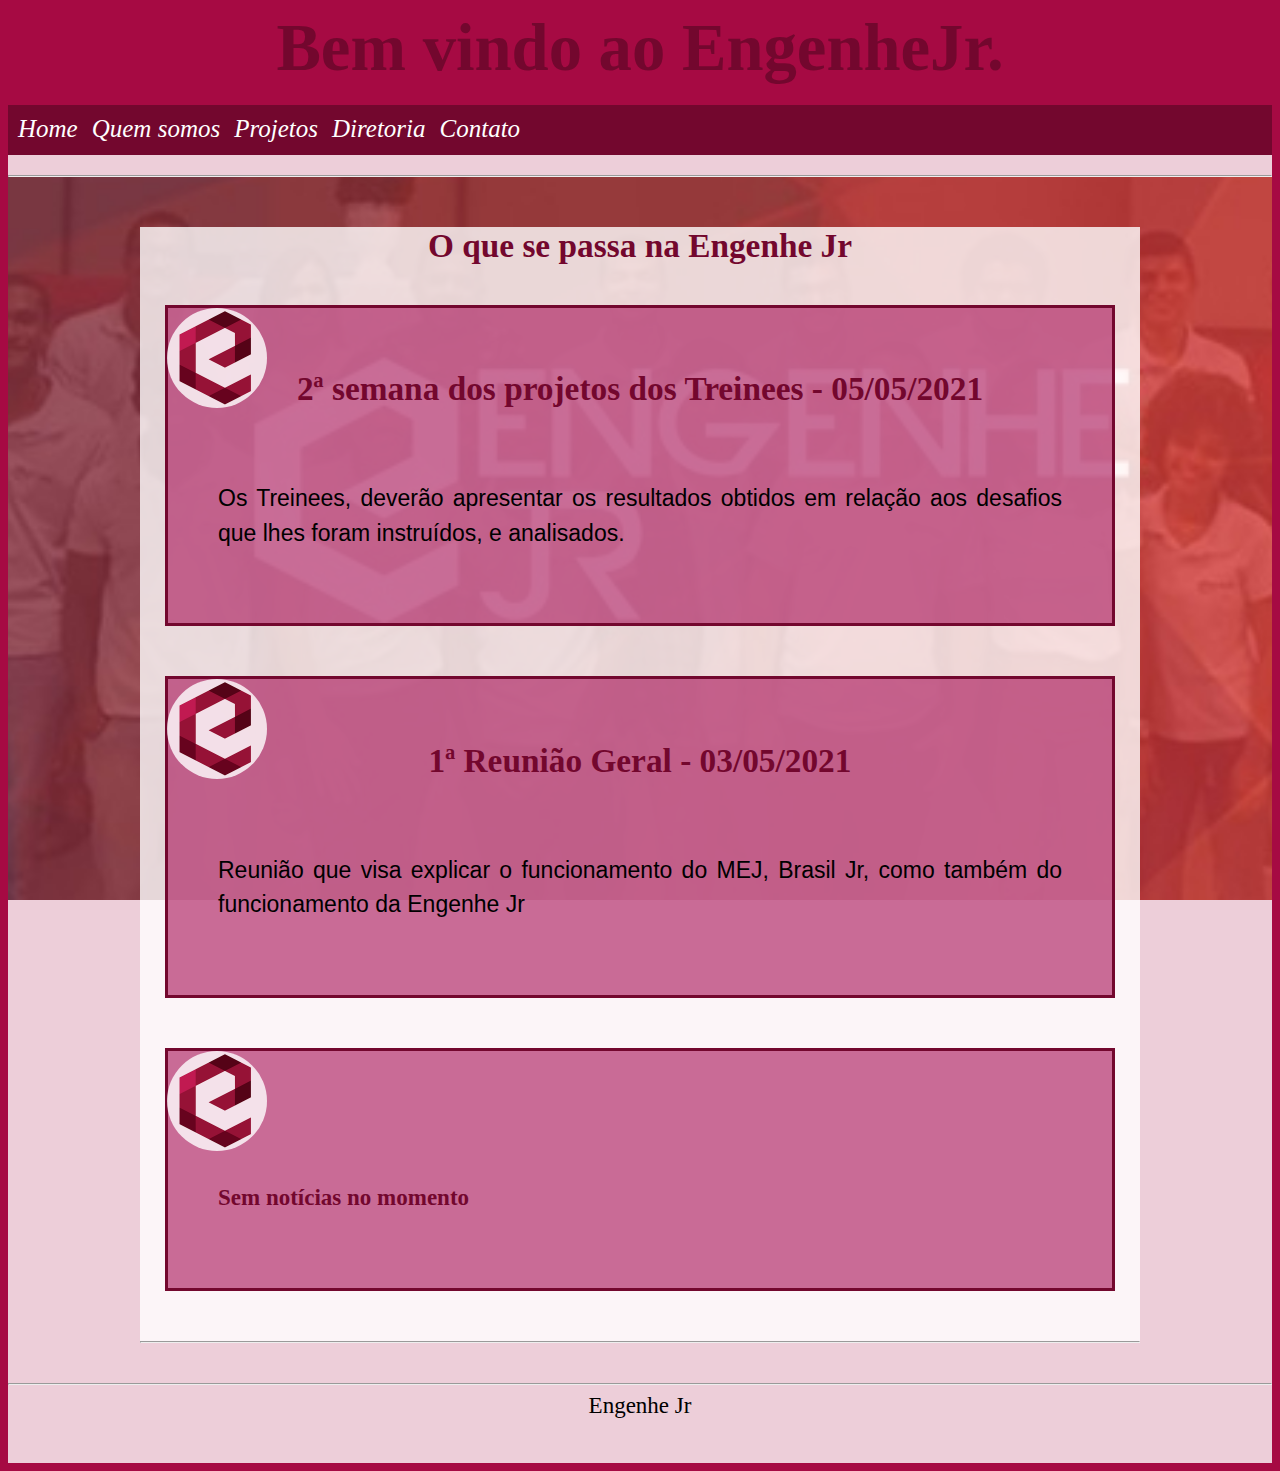
<file: EngenheJr/index.html>
<!DOCTYPE html>
<html lang="pt-br">
<head>
    <meta charset="UTF-8">
    <title>EngenheJr.</title>
    <link rel="stylesheet" href="estilo.css">
</head>
<body>
<h1 id="titulo">Bem vindo ao EngenheJr.</h1>

    <div id="corpo" class="configura">
        <div id="cabecalho">
            <ul class="configura">
                <li class="configura"><a href="index.html"  >Home</a></li>
                <li class="configura"><a href="quemsomos.html" >Quem somos</a></li>
                <li class="configura"><a href="projetos.html" >Projetos</a></li>
                <li class="configura"><a href="diretoriaAlternativa.html" >Diretoria</a></li>
                <li class="configura"><a href="contato.html"  >Contato</a></li>
            </ul>
        </div>
        <div id="meio" class="configura">
            <hr>
            <div id="outromeio" class="configura">
               <h1>O que se passa na Engenhe Jr</h1><br>
               <div id="containnerIndex" class="configura">
                    <div id="noticia">
                        <img class="logo_eng" id="logo_noticia" src="imagens/engenhe logo.png">
                        <h1>2ª semana dos projetos dos Treinees - 05/05/2021</h1>
                        <p id="info"> Os Treinees, deverão apresentar os resultados obtidos em relação aos desafios que lhes foram instruídos, e analisados. <br></p>
                    </div>
                    <div id="noticia">
                        <img class="logo_eng" id="logo_noticia" src="imagens/engenhe logo.png">
                        <h1>1ª Reunião Geral - 03/05/2021</h1>
                        <p id="info"> Reunião que visa explicar o funcionamento do MEJ, Brasil Jr, como também do funcionamento da Engenhe Jr</p>
                            
                    </div>
                    <div id="noticia">
                        <img class="logo_eng" id="logo_noticia" src="imagens/engenhe logo.png">
                        <h2 id="paragrafo"><p>
                            Sem notícias no momento
                            </p></h2>
                    </div>
               </div>
               <hr>
            </div>
            <hr>
        </div>
           
        <div id="rodape">Engenhe Jr</div>
    </div>

</body>
</html>
</file>
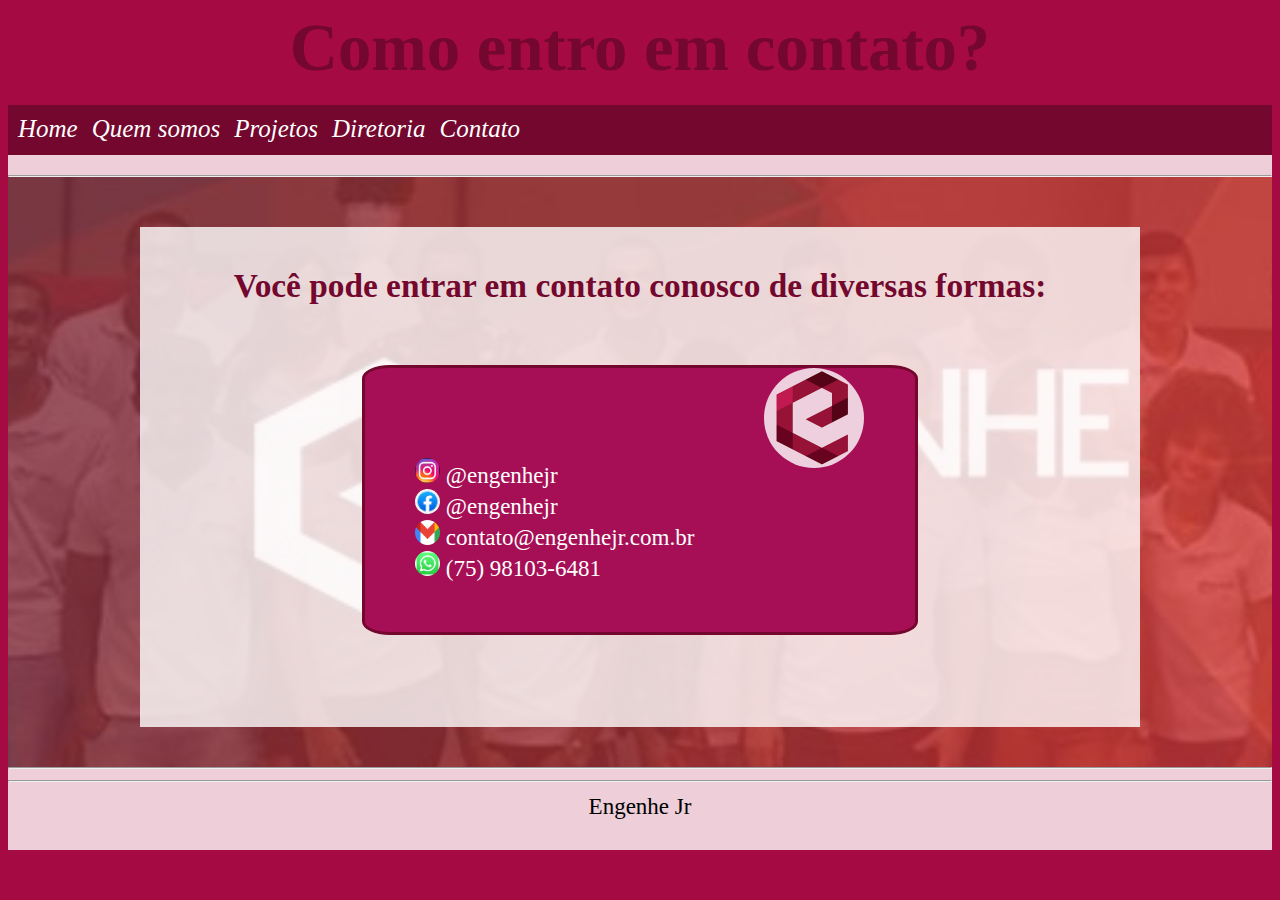
<file: EngenheJr/contato.html>
<!DOCTYPE html>
<html lang="pt-br">
<head>
    <meta charset="UTF-8">
    <meta http-equiv="X-UA-Compatible" content="IE=edge">
    <meta name="viewport" content="width=device-width, initial-scale=1.0">
    <title>Contato</title>
    <link rel="stylesheet" href="estilo.css">
</head>
<body>
    <h1 id="titulo">Como entro em contato?</h1>
    
    <div id="corpo" class="configura">
        <div id="cabecalho">
            <ul class="configura">
                <li class="configura"><a href="index.html"  >Home</a></li>
                <li class="configura"><a href="quemsomos.html" >Quem somos</a></li>
                <li class="configura"><a href="projetos.html" >Projetos</a></li>
                <li class="configura"><a href="diretoriaAlternativa.html" >Diretoria</a></li>
                <li class="configura"><a href="contato.html"  >Contato</a></li>
            </ul>
        </div>
        <div id="meio" class="configura">
            <hr>
           <div id="outromeio" class="configura">
               <br>
               <h1>Você pode entrar em contato conosco de diversas formas:</h1>
                <div id="containnerContato" class="configura">
                    <img id="logo_eng" class="logo_eng" src="imagens/engenhe logo.png">
                    <p class="configura">
                        <a href="https://www.instagram.com/engenhejr/"><img id="logo" src="imagens/logo-insta.jpeg"> @engenhejr</a><br>
                        <a href="https://www.facebook.com/engenhejr/"><img id="logo" src="imagens/logo-face.jpeg"> @engenhejr</a><br>
                        <img id="logo" src="imagens/logo-gmail.png" alt=""> contato@engenhejr.com.br <br>
                        <a href="https://api.whatsapp.com/send?phone=5575981036481&text=Gostaria%20de%20contratar%20seus%20servi%C3%A7os!"><img id="logo" src="imagens/logo-whats.jpeg"> (75) 98103-6481</a>
                    </p>
                </div>
           </div>
           <hr>
        </div>
        <div id="rodape"> <hr> Engenhe Jr</div>
    </div>
    
</body>
</html>
</file>
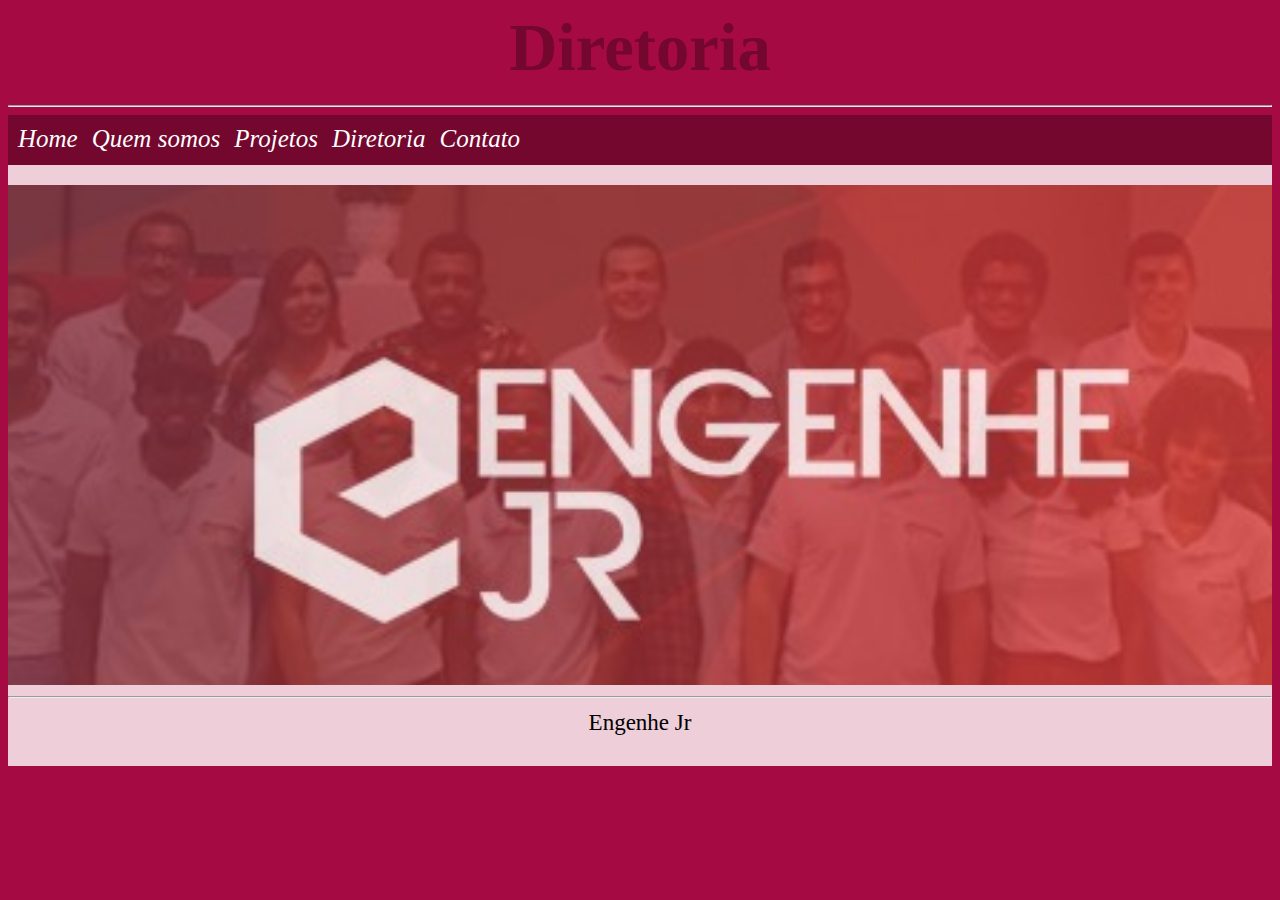
<file: EngenheJr/diretoria.html>
<!DOCTYPE html>
<html lang="pt-br">
<head>
    <meta charset="UTF-8">
    <title>EngenheJr.</title>
    <link rel="stylesheet" href="estilo.css">
</head>
<body>
<h1 id="titulo">Diretoria</h1>
<hr>
<div id="corpo" class="configura">
    <div id="cabecalho">
        <ul class="configura">
            <li class="configura"><a href="index.html"  >Home</a></li>
            <li class="configura"><a href="quemsomos.html" >Quem somos</a></li>
            <li class="configura"><a href="projetos.html" >Projetos</a></li>
            <li class="configura"><a href="diretoria.html" >Diretoria</a></li>
            <li class="configura"><a href="contato.html"  >Contato</a></li>
        </ul>
    </div>
    <div id="meio" class="configura">
    
    </div>
    <div id="rodape">
        <hr>
     Engenhe Jr
    </div>
</div>
</body>
</html>
</file>
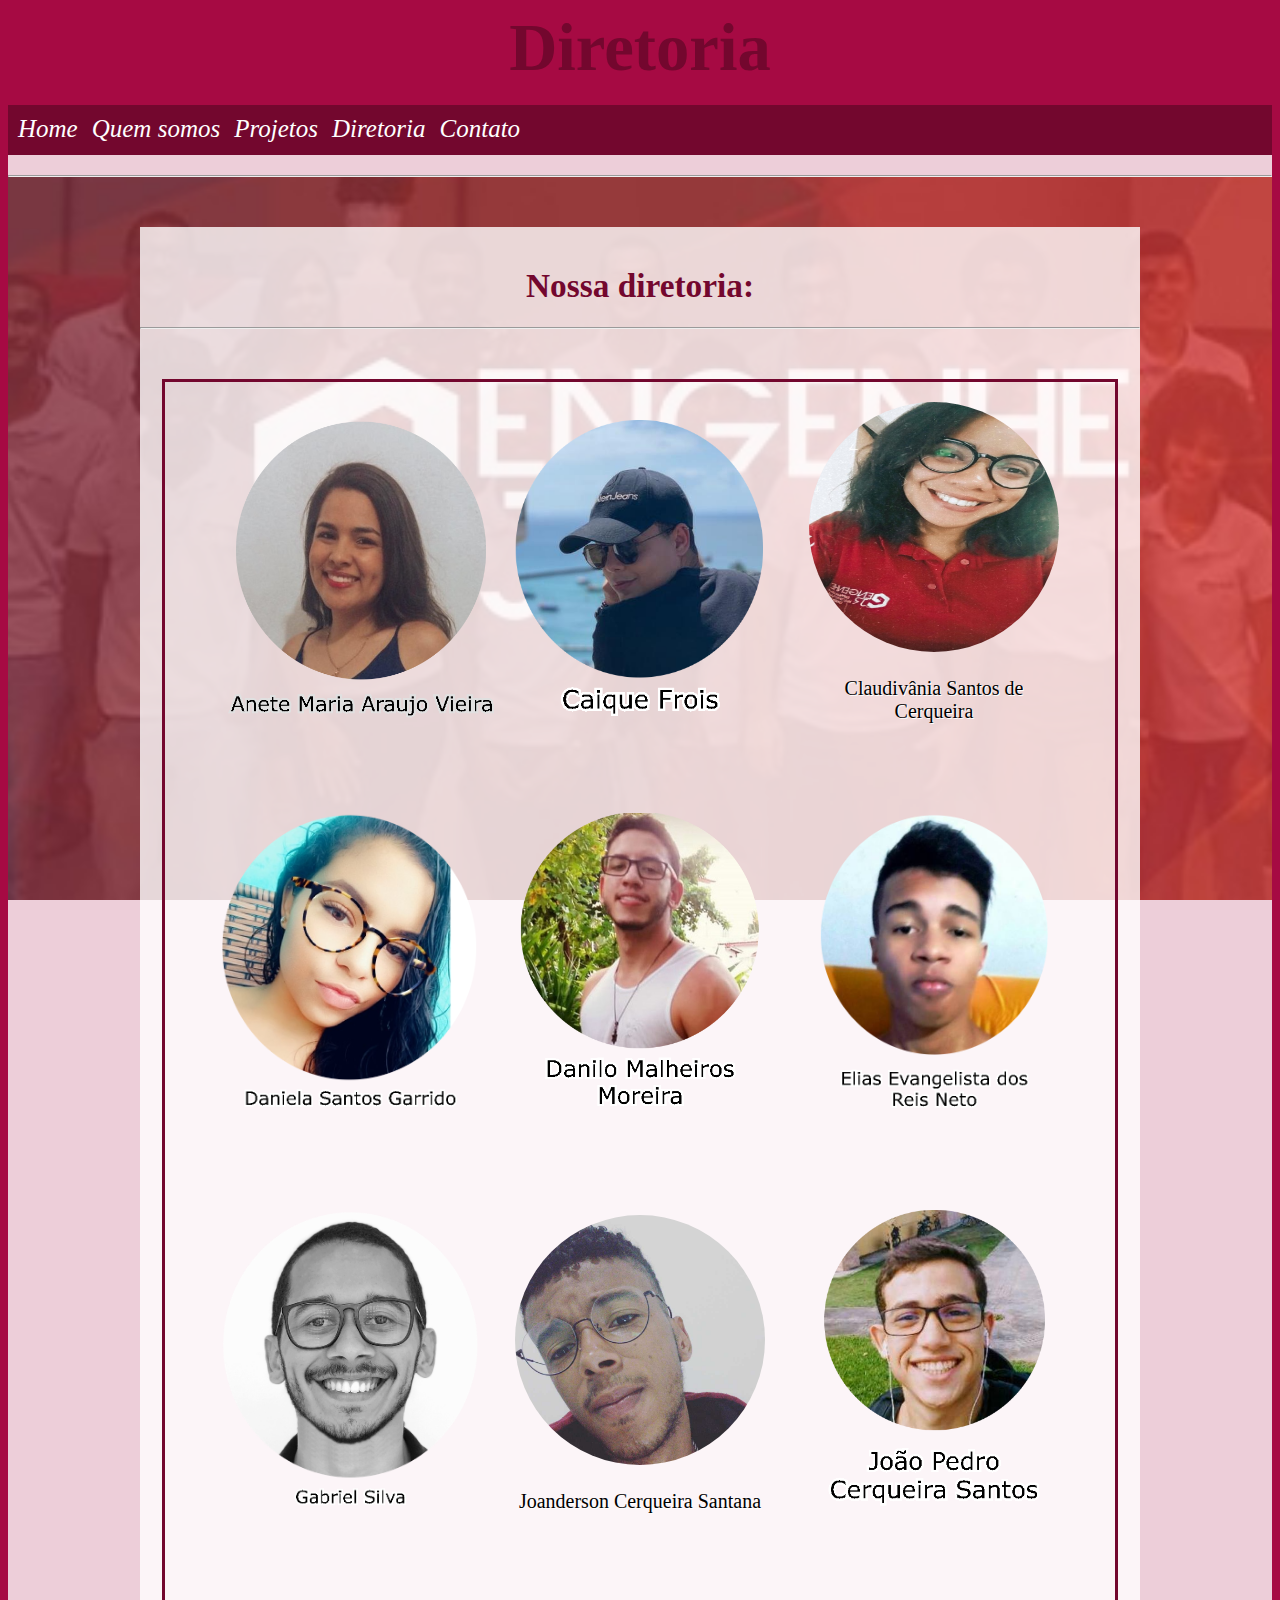
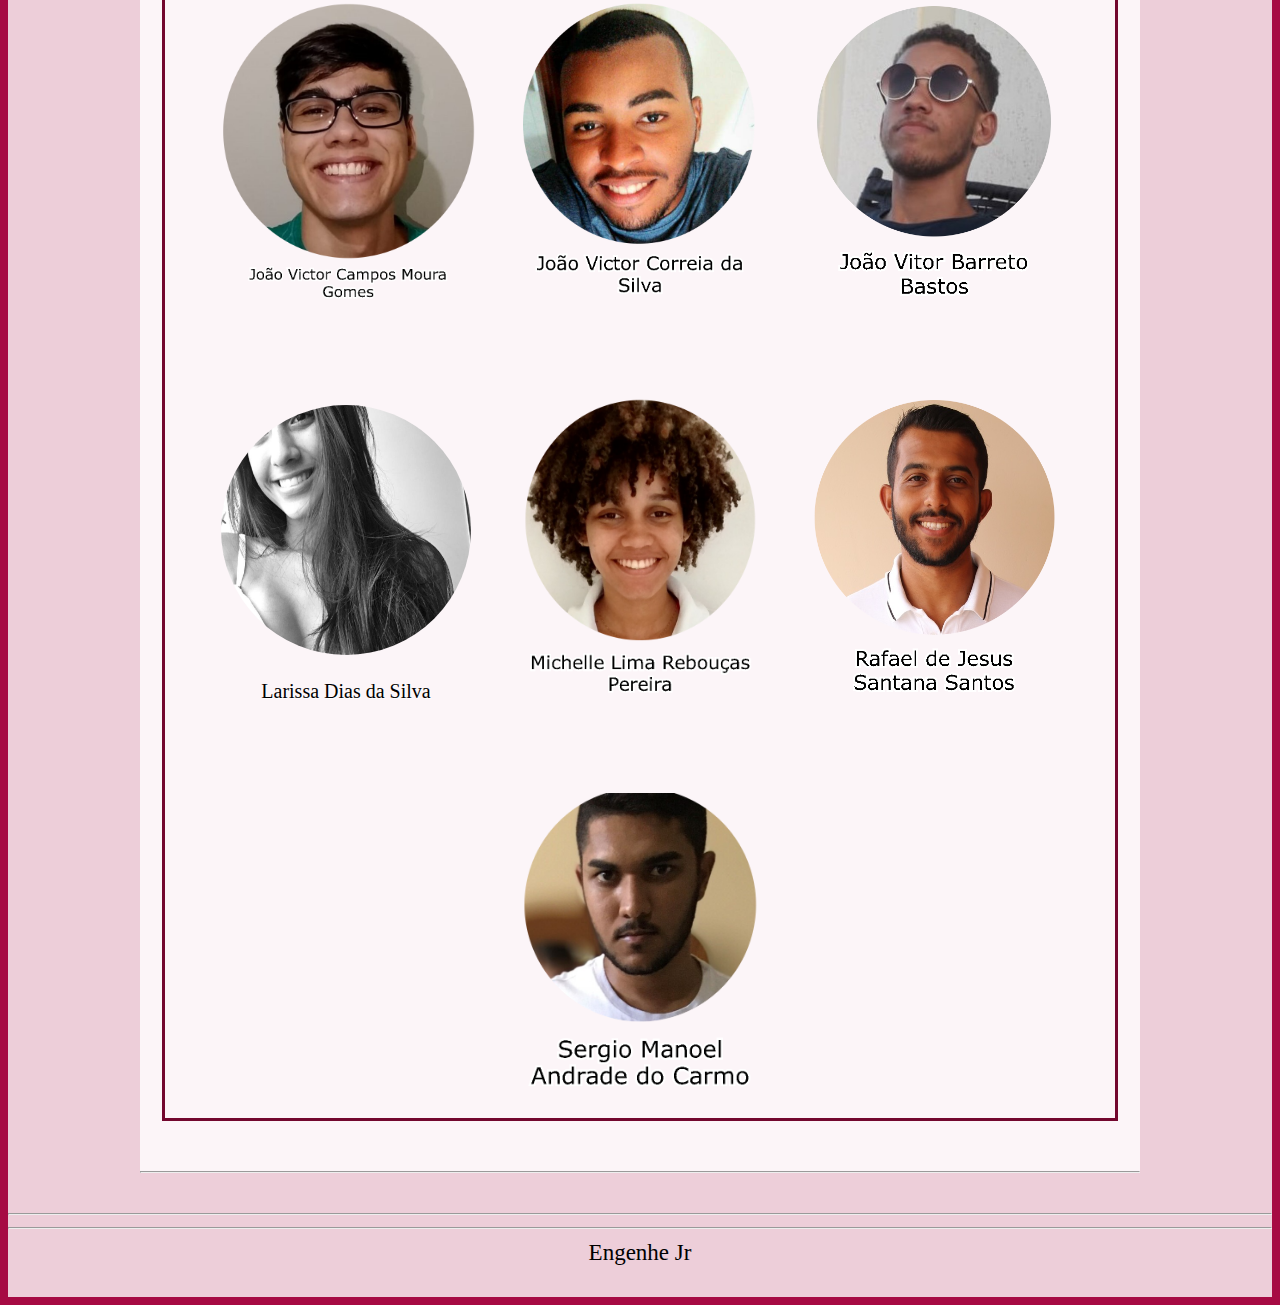
<file: EngenheJr/diretoriaAlternativa.html>
<!DOCTYPE html>
<html lang="pt-br">
<head>
    <meta charset="UTF-8">
    <title>Dietoria EngenheJr.</title>
    <link rel="stylesheet" href="estilo.css">
</head>
<body>
<h1 id="titulo">Diretoria</h1>
<div id="corpo" class="configura">
    <div id="cabecalho">
        <ul class="configura">
            <li class="configura"><a href="index.html"  >Home</a></li>
            <li class="configura"><a href="quemsomos.html" >Quem somos</a></li>
            <li class="configura"><a href="projetos.html" >Projetos</a></li>
            <li class="configura"><a href="diretoriaAlternativa.html" >Diretoria</a></li>
            <li class="configura"><a href="contato.html"  >Contato</a></li>
        </ul>
    </div>
    <div id="meio" class="configura">
        <hr>
        <div id="outromeio" class="configura">
            <br>
            <h1>
                Nossa diretoria:
            </h1>
            <hr>
            <div id="containnerDiretor" class="configura">
               <div class="configura" id="equipe">
                    <p id="figure"><img class="equipe" src="imagens/Anete Maria Araujo Vieira.png"></p>
                    <p id="figure"><img class="equipe" src="imagens/Caique Frois.png"></p>
                    <p id="figure"><img class="equipe" id="quadrado" src="imagens/Claudivânia Santos de Cerqueira.jpg"> Claudivânia Santos de Cerqueira</p>
                </div>
                <div class="configura" id="equipe">
                    <p id="figure"><img class="equipe" src="imagens/Daniela Santos Garrido.png"></p>
                    <p id="figure"><img class="equipe" src="imagens/Danilo Malheiros Moreira.png"></p>
                    <p id="figure"><img class="equipe" src="imagens/Elias Evangelista dos Reis Neto.png"></p>

                </div> 
                <div class="configura" id="equipe">
                    <p id="figure"><img class="equipe" src="imagens/Gabriel Silva.png"></p>
                    <p id="figure"><img class="equipe" id="quadrado" src="imagens/Joanderson Cerqueira Santana.jpg">Joanderson Cerqueira Santana <br></p>
                    <p id="figure"><img class="equipe" src="imagens/João Pedro Cerqueira Santos.png"></p>
                </div>
                <div class="configura" id="equipe">
                    <p id="figure"><img class="equipe" src="imagens/João Victor Campos Moura Gomes.png"></p>
                    <p id="figure"><img class="equipe" src="imagens/João Victor Correia da Silva.png"></p>
                    <p id="figure"><img class="equipe" src="imagens/João Vitor Barreto Bastos.png"></p>
                </div>
                <div class="configura" id="equipe">
                    <p id="figure"><img class="equipe" id="quadrado" src="imagens/Larissa Dias da Silva.jpeg">Larissa Dias da Silva</p>
                    <p id="figure"><img class="equipe" src="imagens/Michelle Lima Rebouças Pereira.png"></p>
                    <p id="figure"><img class="equipe" src="imagens/Rafael de Jesus Santana Santos.png"></p>
                </div>
                <div class="configura" id="equipe">
                    <p id="figure"><img class="equipe" src="imagens/Sergio Manoel Andrade do Carmo.png"></p>
                </div>
            </div>
            <hr>
        </div>
        <hr>
    </div>
    <div id="rodape">
        <hr>
     Engenhe Jr
    </div>
</div>
</body>
</html>
</file>
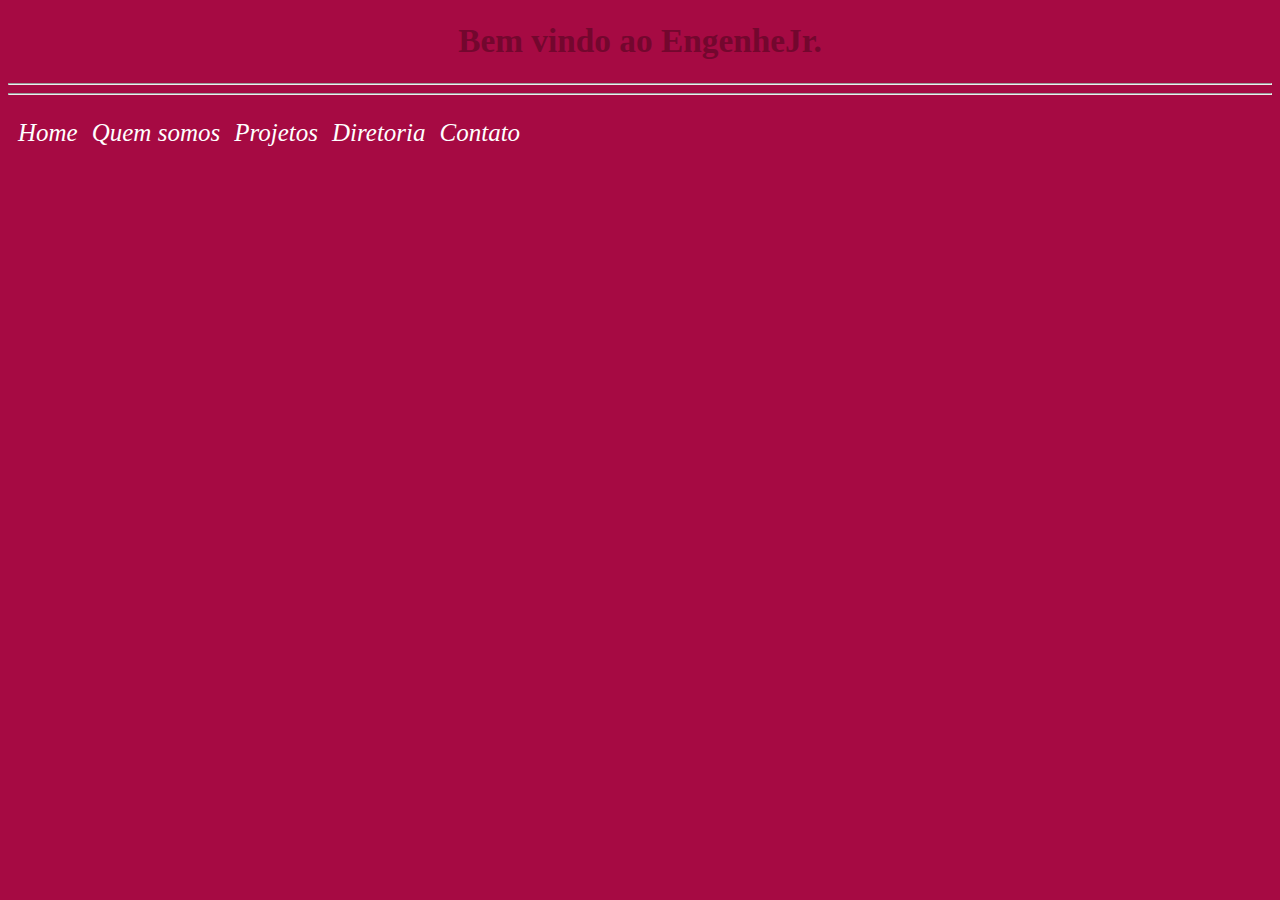
<file: EngenheJr/index2.html>
<!DOCTYPE html>
<html lang="pt-br">
<head>
    <meta charset="UTF-8">
    <title>EngenheJr.</title>
    <link rel="stylesheet" href="estilo.css">
</head>
<body>
<h1>Bem vindo ao EngenheJr.</h1>
<hr>
<ul>
    <li><a href="index.html" target="_blank">Home</a></li>
    <li><a href="quemsomos.html" target = "_blank">Quem somos</a></li>
    <li><a href="projetos.html" target = "_blank">Projetos</a></li>
    <li><a href="diretoria.html" target = "_blank">Diretoria</a></li>
    <li><a href="contato.html"  target = "_blank">Contato</a></li>
</ul>
<hr>
</body>
</html>
</file>
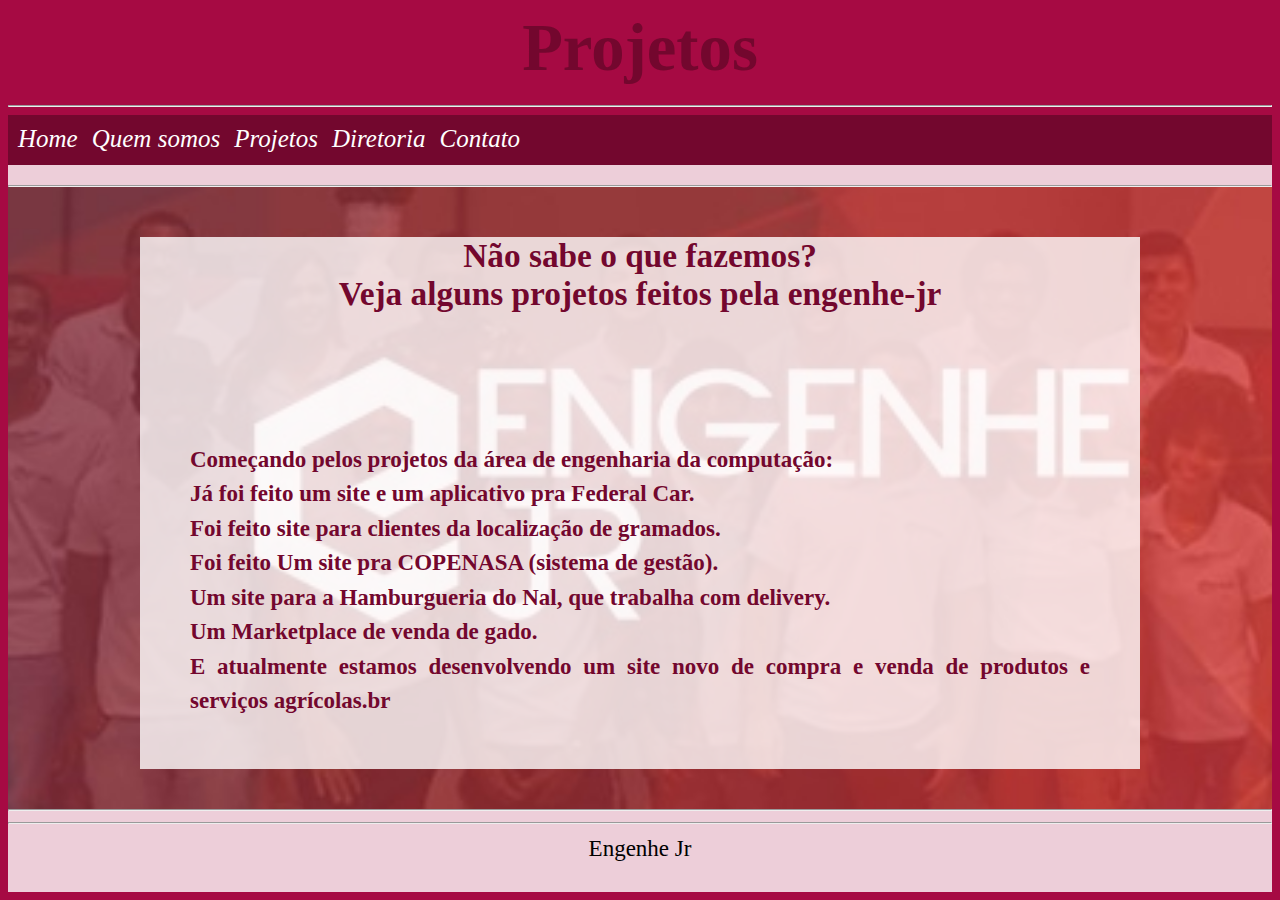
<file: EngenheJr/projetos.html>
<!DOCTYPE html>
<html lang="pt-br">
<head>
    <meta charset="UTF-8">
    <meta http-equiv="X-UA-Compatible" content="IE=edge">
    <meta name="viewport" content="width=device-width, initial-scale=1.0">
    <title>Projetos</title>
    <link rel="stylesheet" href="estilo.css">
</head>
<body>
    <h1 id="titulo">Projetos</h1>
    <hr> 
    <div id="corpo" class="configura">
        <div id="cabecalho">
            <ul class="configura">
                <li class="configura"><a href="index.html"  >Home</a></li>
                <li class="configura"><a href="quemsomos.html" >Quem somos</a></li>
                <li class="configura"><a href="projetos.html" >Projetos</a></li>
                <li class="configura"><a href="diretoria.html" >Diretoria</a></li>
                <li class="configura"><a href="contato.html"  >Contato</a></li>
            </ul>
        </div>
        <div id="meio" class="configura">
            <hr>
            <div id="outromeio" class="configura">
               <h1>Não sabe o que fazemos? <br> Veja alguns projetos feitos pela engenhe-jr </h1><br>
               <h2 id="paragrafo"><p>Começando pelos projetos da área de engenharia da computação: <br>
                Já foi feito um site e um aplicativo pra Federal Car. <br>
                Foi feito site para clientes da localização de gramados. <br>
                Foi feito Um site pra COPENASA (sistema de gestão). <br>
                Um site para a Hamburgueria do Nal, que trabalha com delivery. <br>
                Um Marketplace de venda de gado. <br>
                E atualmente estamos desenvolvendo um site novo de compra e venda de produtos e serviços agrícolas.br <br> 
                </p></h2>
            </div>
            <hr>
        </div>
        <div id="rodape">
            <hr>
            Engenhe Jr
        </div>
    </div>
    
</body>
</html>
</file>
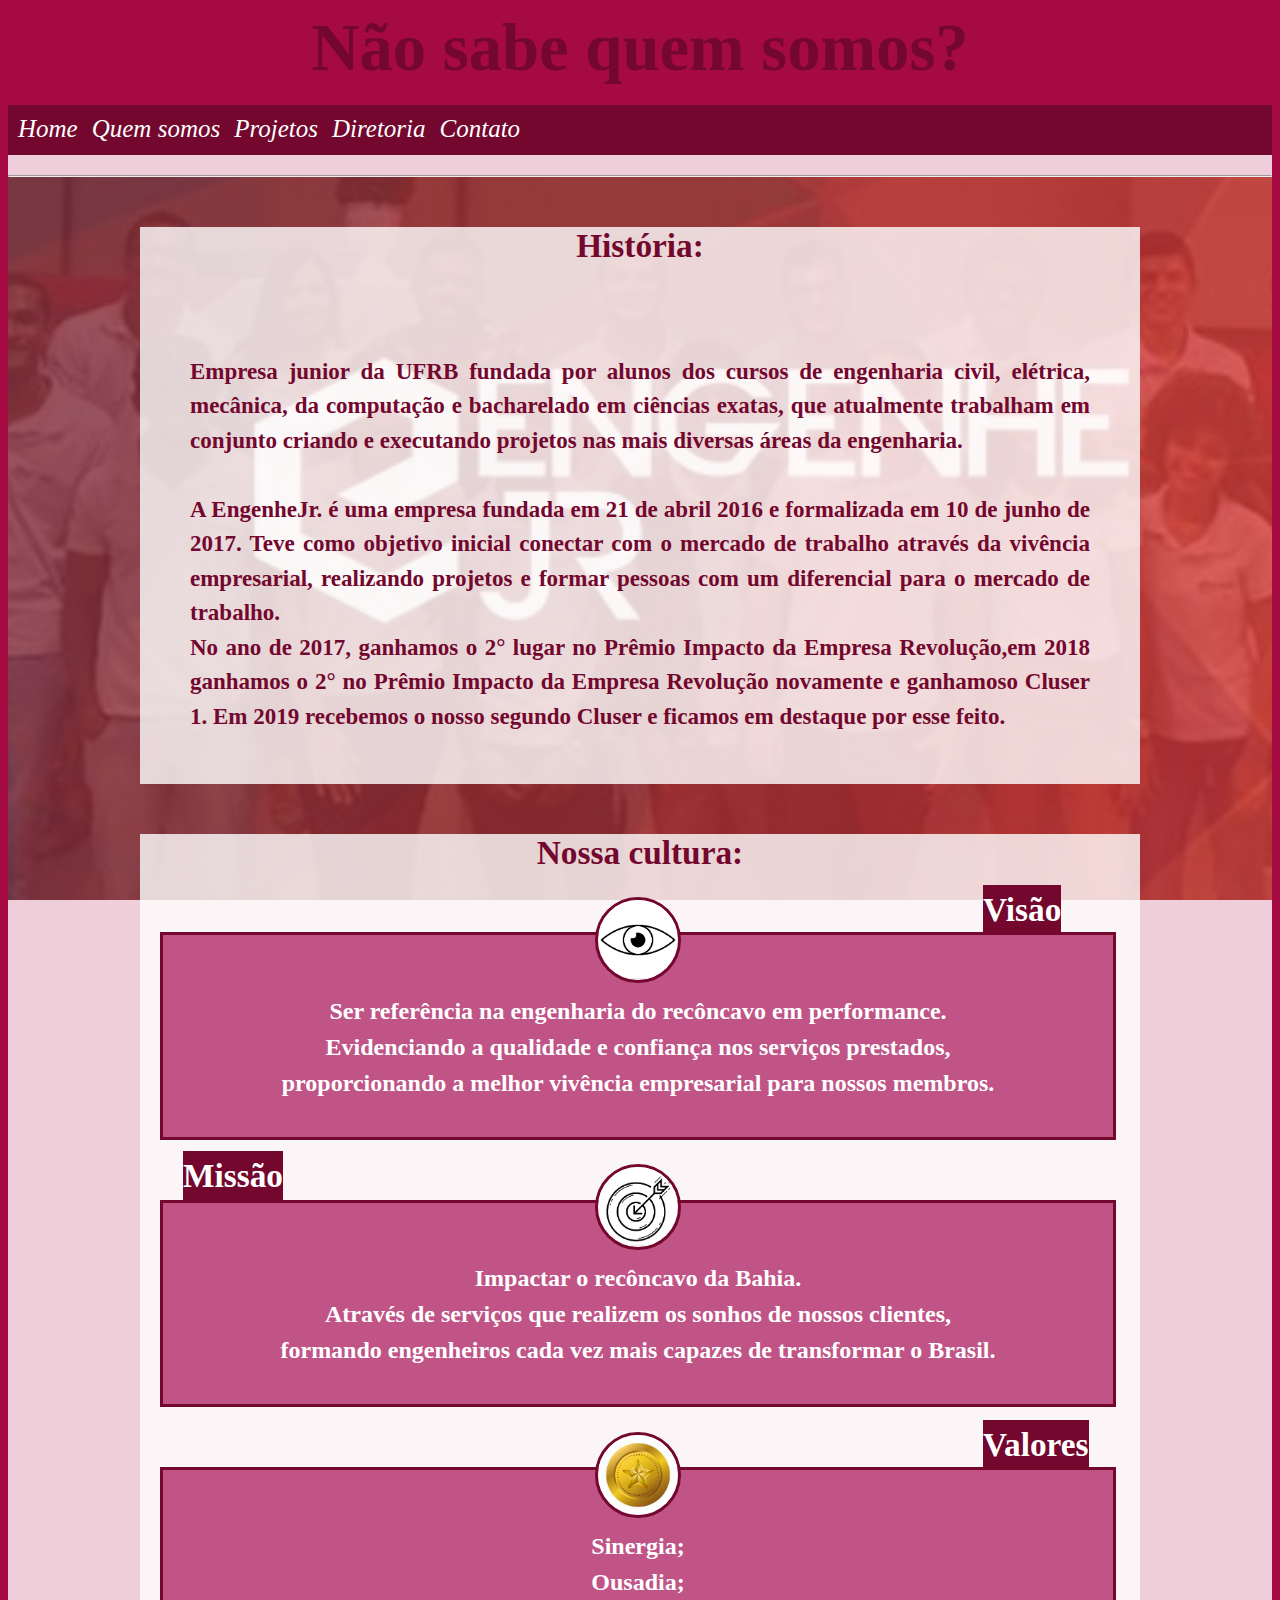
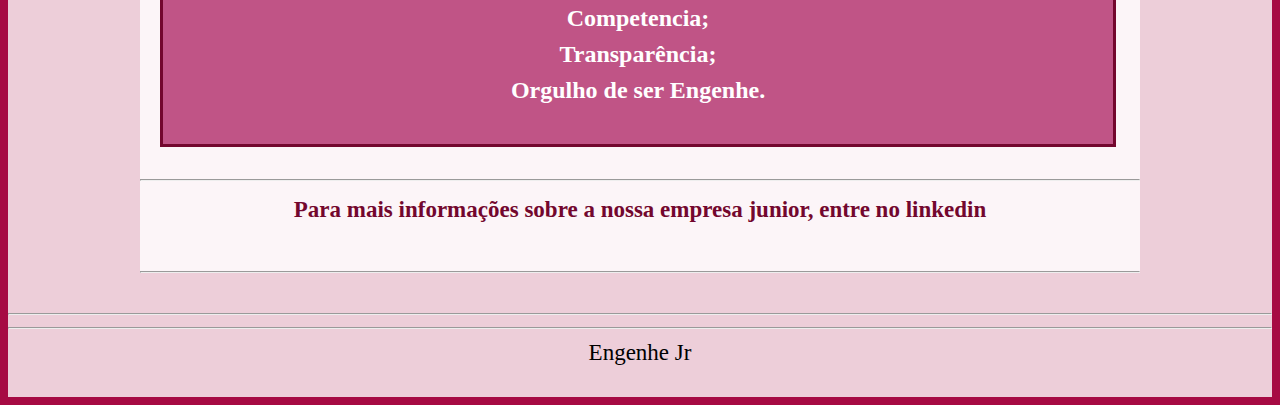
<file: EngenheJr/quemsomos.html>
<!DOCTYPE html>
<html lang="pt-br">
<head>
    <meta charset="UTF-8">
    <meta http-equiv="X-UA-Compatible" content="IE=edge">
    <meta name="viewport" content="width=device-width, initial-scale=1.0">
    <title>Quem somos</title>
    <link rel="stylesheet" href="estilo.css">
</head>
<body>
    <h1 id="titulo">Não sabe quem somos?</h1>
    
    <div id="corpo" class="configura">
        <div id="cabecalho">
            <ul class="configura">
                <li class="configura"><a href="index.html"  >Home</a></li>
                <li class="configura"><a href="quemsomos.html" >Quem somos</a></li>
                <li class="configura"><a href="projetos.html" >Projetos</a></li>
                <li class="configura"><a href="diretoriaAlternativa.html" >Diretoria</a></li>
                <li class="configura"><a href="contato.html"  >Contato</a></li>
            </ul>
        </div>
        <div id="meio" class="configura">
            <hr>
            <div id="outromeio" class="configura">
                <h1>História:</h1>
             <h2 class="configura" id="paragrafo">
                 <p  class="configura">Empresa junior da UFRB fundada por alunos dos cursos de engenharia civil, elétrica, mecânica, da computação e bacharelado em ciências exatas, que atualmente trabalham em conjunto criando e executando projetos nas mais diversas áreas da engenharia. <br> <br>
                 
                A EngenheJr. é uma empresa fundada em 21 de abril 2016 e formalizada em 10 de junho de 2017. Teve como objetivo inicial conectar com o mercado de trabalho através da vivência empresarial, realizando projetos e formar pessoas com um diferencial para o mercado de trabalho. <br>
                No ano de 2017, ganhamos o 2° lugar no Prêmio Impacto da Empresa Revolução,em 2018 ganhamos o 2° no Prêmio Impacto da Empresa Revolução novamente e ganhamoso Cluser 1. Em 2019 recebemos o nosso segundo Cluser e ficamos em destaque por esse feito. <br>
                 </p></h2>
           </div>
           <div id="outromeio" class="configura">
                <h1>Nossa cultura:</h1>
                <h2 id="paragrafo" class="configura">
                    <div id="containner" class="cnofigura">
                        <div  id="quadro" class="configura">
                            <h1 id="visao" class="lado1">Visão</h1> <img id="conquista" src="imagens/olho.png"><br>
                            Ser referência na engenharia do recôncavo em performance. <br> Evidenciando a qualidade e confiança nos serviços prestados,<br>
                             proporcionando a melhor vivência empresarial para nossos membros. <br><br>
                        </div>
                        <div  id="quadro" class="configura">
                            <h1 id="missao" class="lado2">Missão</h1> <img id="conquista" src="imagens/alvo.png" alt=""><br>
                            Impactar o recôncavo da Bahia. <br> Através de serviços que realizem os
                            sonhos de nossos clientes, <br> formando engenheiros cada vez mais   
                            capazes de transformar o Brasil. <br><br>
                        </div>
                        <div id="quadro" class="configura">
                            <h1 id="valores" class="lado1">Valores</h1> <img id="conquista"src="imagens/estrela.jpeg" alt=""> <br>
                            Sinergia; <br> Ousadia; <br> Competencia; <br> Transparência; <br> Orgulho de ser Engenhe. <br><br>
                        </div>
                    </div>
                    <hr>
                    <div id="rodape">
                        Para mais informações sobre a nossa empresa junior, entre no <a id="linktexto" href="https://br.linkedin.com/company/engenhe-jr" target="_blank">linkedin</a><br>
                       </div>
            </h2>
            <hr>
           </div>
           <hr>
        </div>
       
        <div id="rodape">
            <hr>
            Engenhe Jr
        </div>
    </div>
           
</body>
</html>
</file>
<file: EngenheJr/estilo.css>
body{
    background-color:#A60A43;
    min-height: 500px;
}
#titulo{
    font-size: 50pt;
    margin-top: 10px;
    max-height: 50px;
}
#titulo:hover{
    transition: 3s;
    color: white;
}
h1{
    text-align: center;
    font-size:25pt;
    color:  #73072E;
}
ul{
    position: absolute;
    height: 50px;
    padding: 5px;
}
li{
    font-style: italic;
    text-align: center;
    font-size: 25px;
	display: inline-table;
    padding: 5px;
}
li:hover{
    transition:0.5s;
    background-color: #a60f55;
}
#corpo{
    width: auto;
    max-width: 1500px;
    height:auto;
    min-height: 500px; 
    background-color:rgba(255,255,255,0.8);
}
#cabecalho{
    background-color: #73072E;
    height: 50px;
}
#boas_vindas{
    font-style: italic;
    font-size: 180pt;
    text-align: center;
    color:#a60f55;
    text-shadow: 1px 2px black;
}
a{
	color: white;
	text-decoration: none;
}
a:hover{
	text-decoration: underline;
}
#meio{
    height: auto;
    min-height: 500px;
    max-width: 1480px;
    margin-top: 20px;
    background-image:url(./imagens/WhatsApp\ Image\ 2021-04-27\ at\ 17.26.46.jpeg);
    background-size: cover;
    background-position:center;
    background-repeat: no-repeat;
    background-attachment: fixed;
}
#info{
    line-height: 1.5;
    font-family: Verdana, sans-serif;
}
p{
    font-size: 23px;
    padding: 50px;
    text-align: justify;
}
#rodape{
    font-size: 23px;
    text-align: center;
    min-height: 70px;

}
.configura{
    margin: auto;
}
#paragrafo, #linktexto{
    margin-top: 40px;
    line-height: 1.5;
    color: #73072E;
}
#outromeio{
    background-color: rgba(255,255,255,0.8);
    max-width: 1000px;
    height: auto;
    min-height: 500px;
    margin-top:50px;
    margin-bottom: 40px;
}
#containner{
    width: 950px;
    padding: 20px;
    display: grid;
    grid-gap:60px;
}
#quadro{
    min-width: 200px;
    width: 950px;
    border: 3px solid #73072E;
    text-align: center;
    background-color: rgba(166,15,85, 0.7);
    color: white;
}
.lado1{
    text-align: right;
    background-color: #73072E;
    margin-top: -50px;
    margin-left: 820px;
    color: white;
    width: max-content;
}
.lado2{
    text-align: left;
    background-color: #73072E;
    width: max-content;
    color: white;
    margin-top: -52px;
    margin-left: 20px;
}
#containnerDiretor{
    width: 950px;
    display: grid;
    grid-row-gap: 50px;
    margin-top:50px;
    margin-bottom: 50px;;
    border: 3px solid #73072E;
}
.equipe{
    height: 300px;
}
#equipe{
    width: auto;
}
#quadrado{
    border-radius:100%;
    height: 250px;
    width: 250px;
    margin-bottom: 20px;
}
#logo{
    width: 25px;
    height: 25px;
    border-radius: 80%;
}
#figure{
    width: 250px;
    padding: 0px;
    display: inline-block;
    margin: 20px;
    text-align: center;
    font-family: Verdana;
    font-size: 15pt;
    text-shadow: 1px 1px white;
}
#visao:hover, #missao:hover, #valores:hover{
    text-shadow: 1px 1px 1px black;
}
#conquista{
    width: 80px;
    height: 80px;
    border-radius: 100%;
    margin-top: -60px;
    border: 3px solid #73072E;
}
#containnerIndex{
    width: 950px;
    margin-bottom: 50px;
    display: grid;
    grid-row-gap: 50px;
}
#noticia{
    border: 3px solid #73072E;
    background-color: rgba(166,15,85, 0.6);
    width: auto;
}
.logo_eng{
    display: block;
    position:relative;
    width: 100px;
    margin-bottom: -60px;
    left: 399px;
    background-color: rgba(255,255,255,0.8);
    border-radius: 50%;
}
#logo_eng:hover{
    width: 150px;
    transition: 0.2s;
}
#logo_noticia{
    margin-left: -400px;
}
#containnerContato{
    border-radius: 5%;
    margin-top: 60px;
    width: 550px;
    border: 3px solid #73072E;
    background-color: #a60f55;
    color: white;
}
.geral{
    border:#73072E solid 2px;
    margin: 30px;
    padding: 20px;
}

@media (max-width: 1000px) {

    #containner{
        width: auto;
        max-width: 800px;
        display: grid;
        grid-gap: 70px;
        grid-template-columns: auto;
    }
    #quadro{
        max-width: 500px;
        font-size: 16pt;
    }
    .lado1{
        margin-top: -50px;
        margin-left: 380px;
    }
    #titulo{
        font-size: 40pt;
    }
    .equipe{
        width: 150px;
        height: 200px;
    }
    #quadrado{
        width: 150px;
        height: 150px;
    }
    #equipe{
        grid-gap: 50px;
        display: inline;
        grid-template-columns: auto;
    }
    #figure{
        width:200px;
        font-size: 11pt;
    }
    p{
        font-size: 15px;
    }
}
</file>
